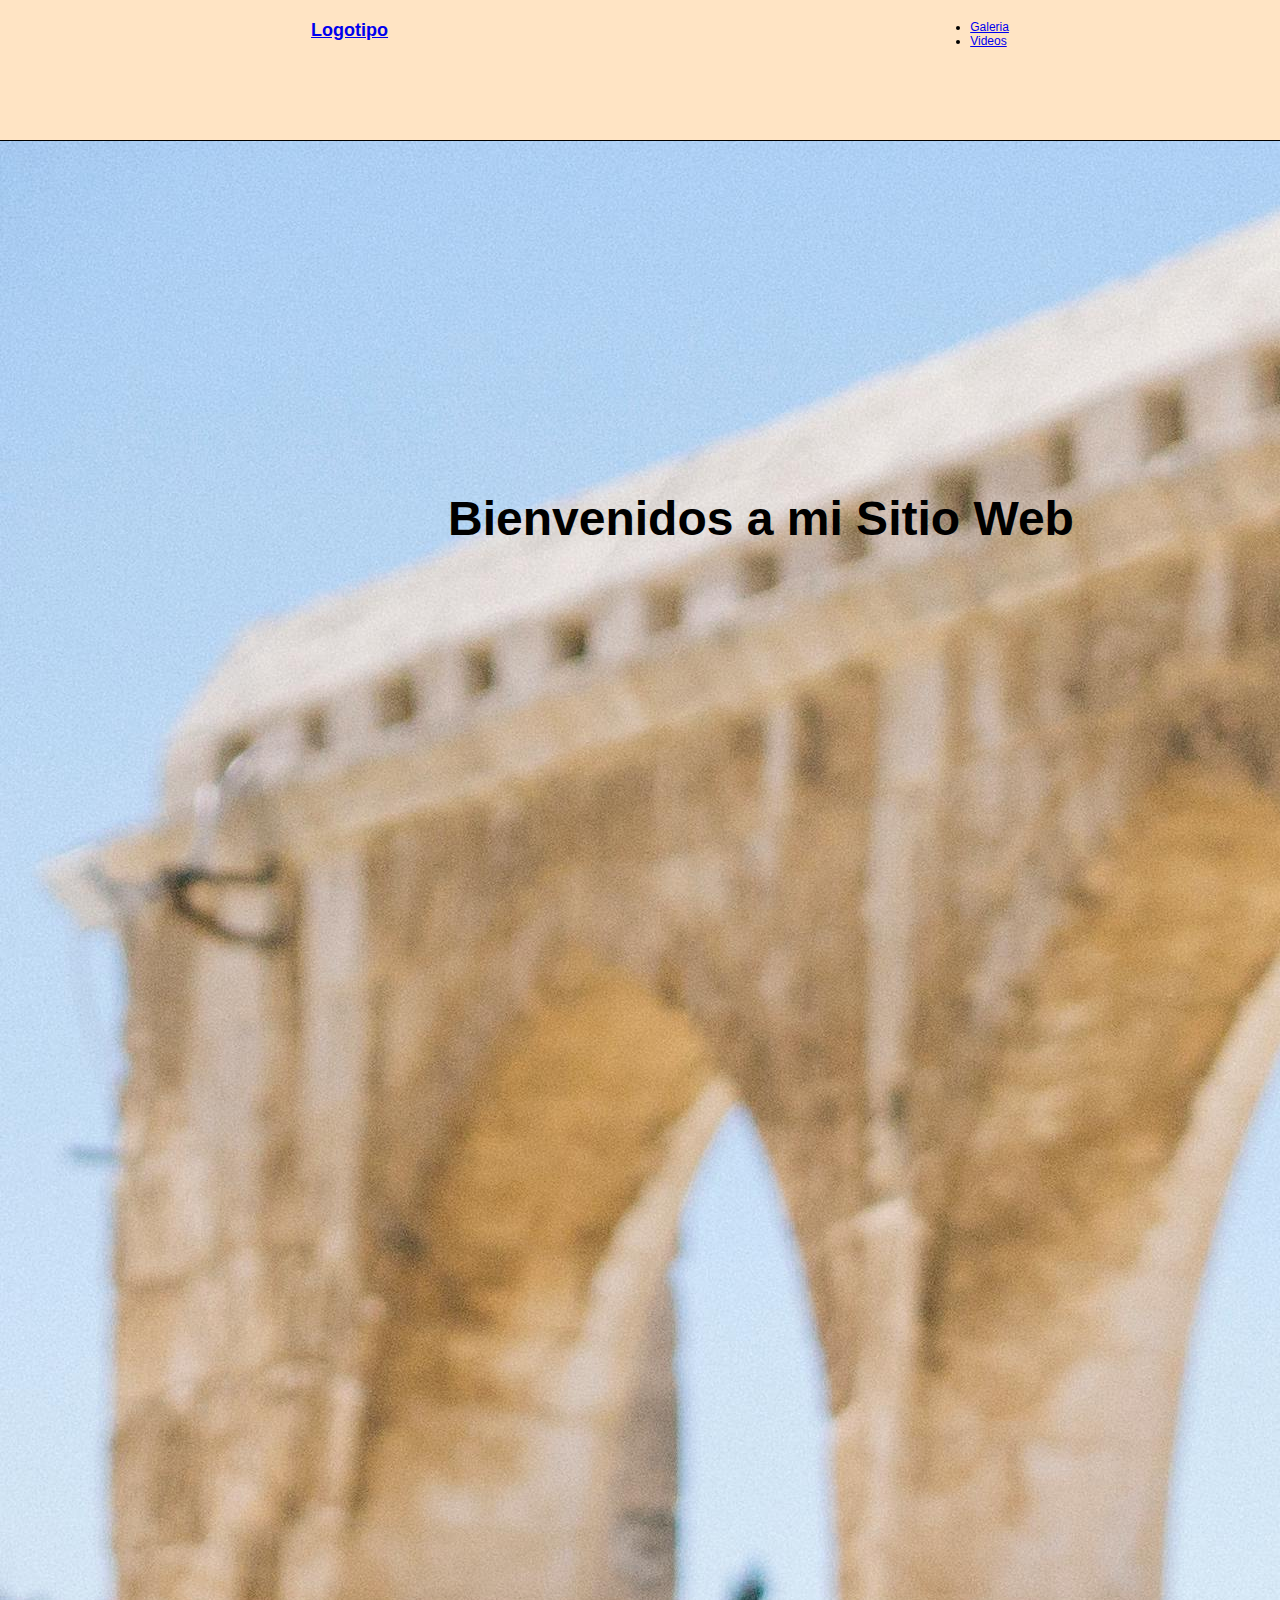
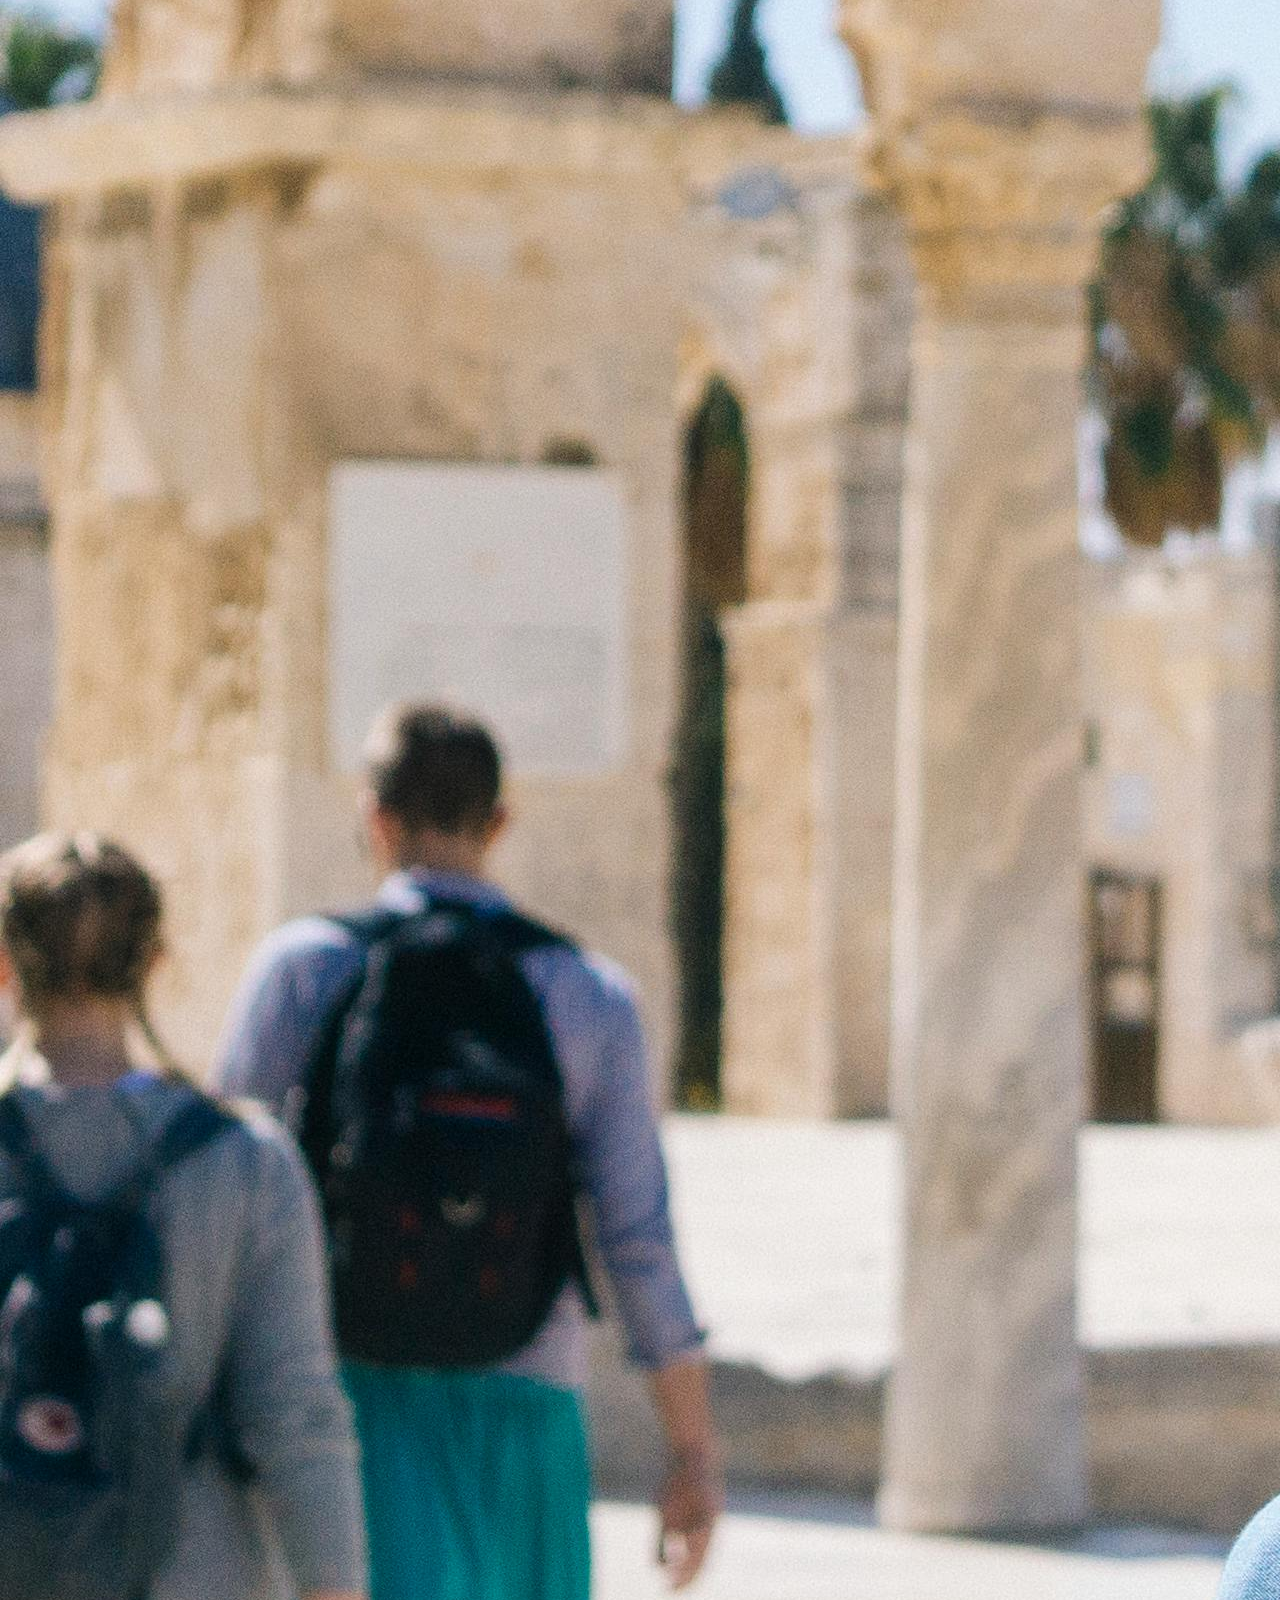
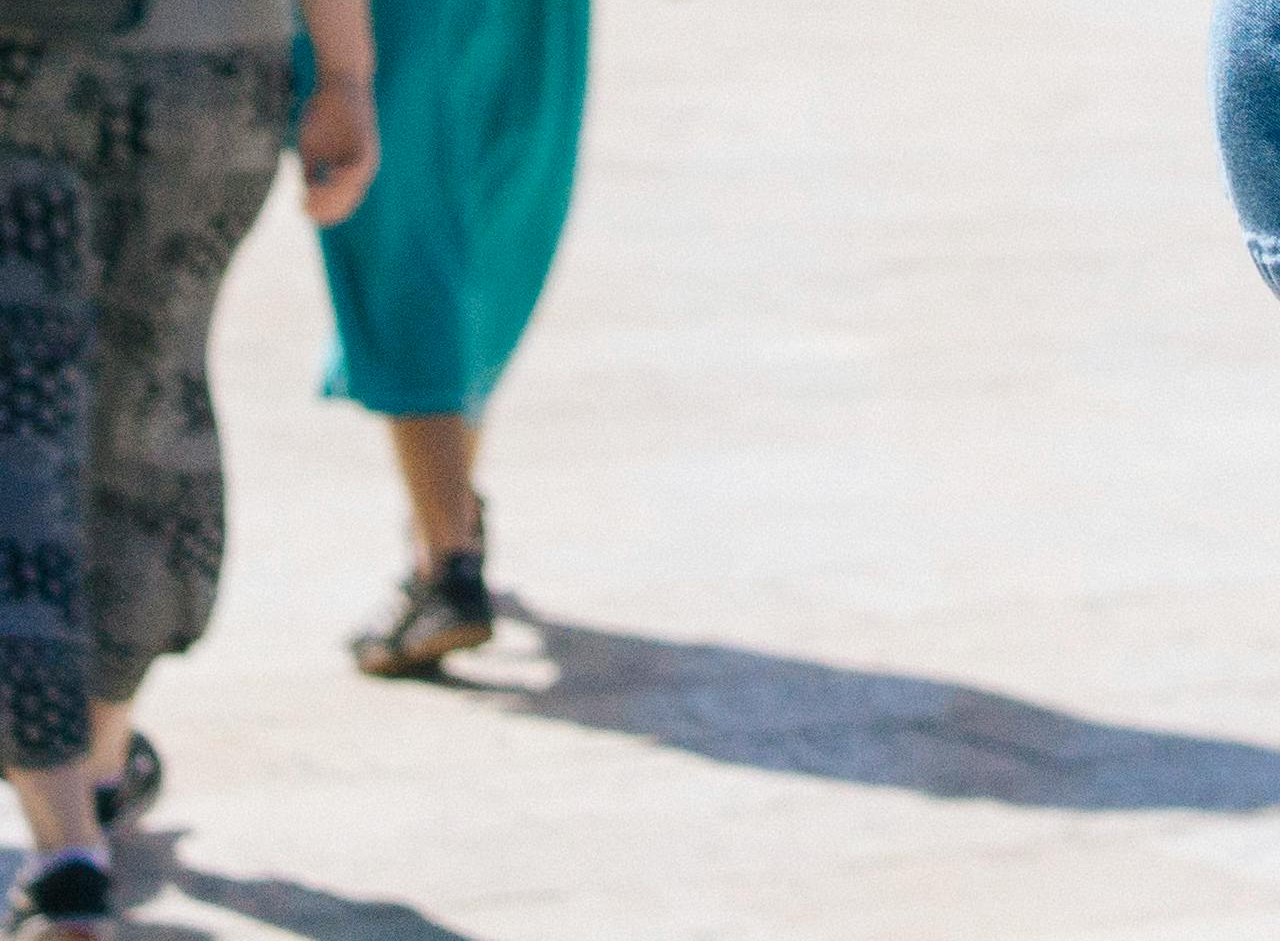
<file: index.html>
<!DOCTYPE html>
<html lang="en">
<head>
  <meta charset="UTF-8">
  <meta name="viewport" content="width=device-width, initial-scale=1.0">
  <link rel="stylesheet" href="css/estilo.css">
  <title>Document</title>
</head>
<body>
   <header>
    <div class="logo">
      <h2><a href="index.html">Logotipo</a></h2>
    </div>
    <nav>
      <ul>
        <li><a href="#">Galeria</a></li>
        <li><a href="video.html">Videos</a></li>
      </ul>
    </nav>
   </header>
   <section>
    <div class="contenedor1">
      <img src="img/foto01.jpg" alt="">
      <div class="titulo1">
        <h2>Bienvenidos a mi Sitio Web</h2>
      </div>
    </div>
   </section>
  </body>
</html>
</file>
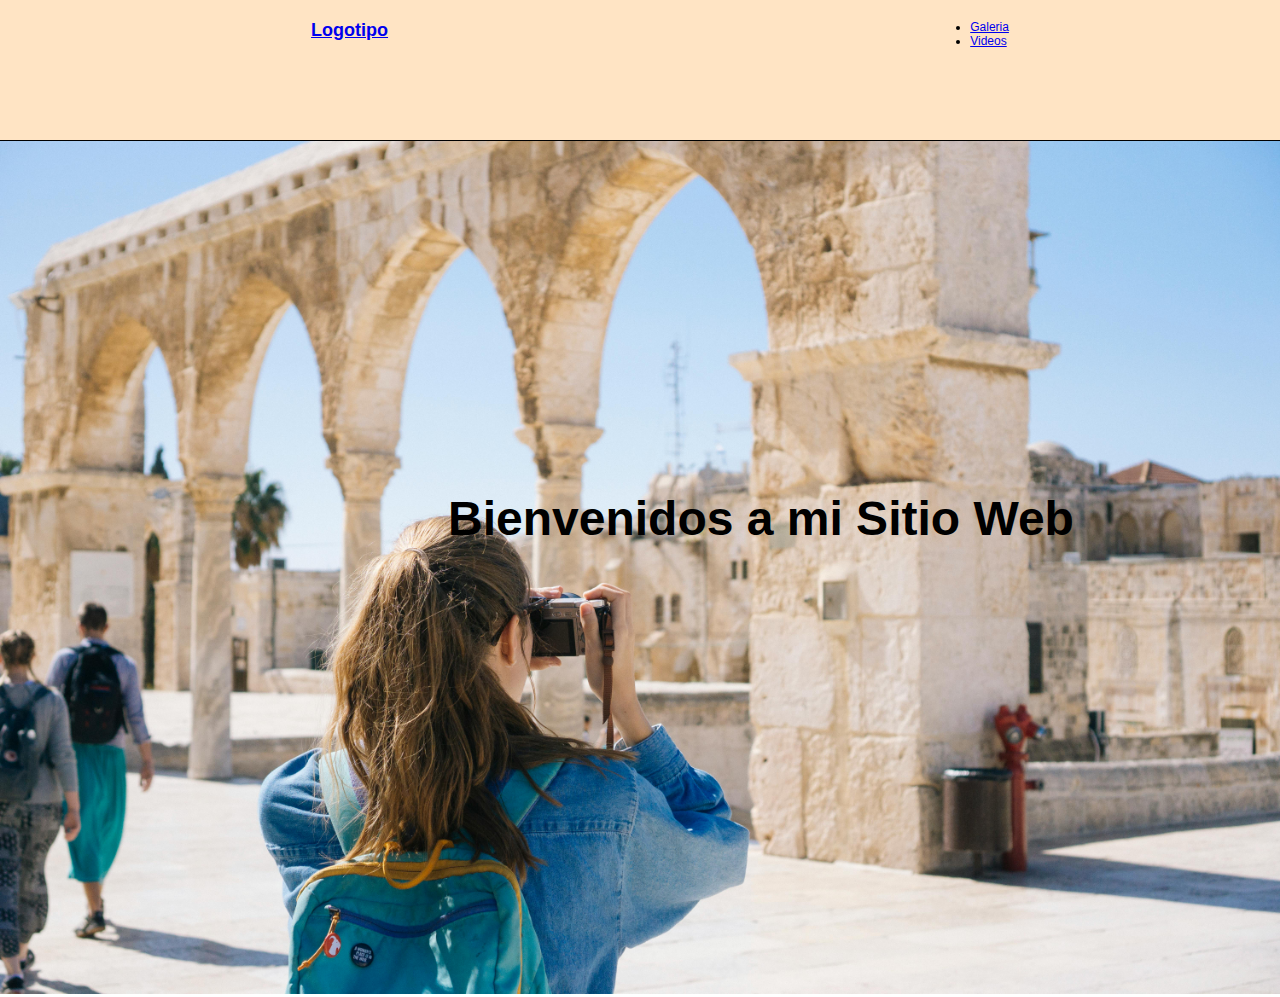
<file: galeria.html>
<!DOCTYPE html>
<html lang="en">
<head>
  <meta charset="UTF-8">
  <meta name="viewport" content="width=device-width, initial-scale=1.0">
  <link rel="stylesheet" href="css/galeria.css">
  <title>Document</title>
</head>
<body>
   <header>
    <div class="logo">
      <h2><a href="index.html">Logotipo</a></h2>
    </div>
    <nav>
      <ul>
        <li><a href="#">Galeria</a></li>
        <li><a href="video.html">Videos</a></li>
      </ul>
    </nav>
   </header>
   <section>
    <div class="contenedor1">
      <img src="img/foto01.jpg" alt="">
      <div class="titulo1">
        <h2>Bienvenidos a mi Sitio Web</h2>
      </div>
    </div>
   </section>
  </body>
</html>
</file>
<file: css/estilo.css>
*{
  margin: 0;
  padding: 0;
}

body{
  color: black;
  font-size: 12px;
  font-family: "Arial";
}

header{
  width: 100%;
  height: 100px;
  border-bottom: 1px solid black;
  display: flex;
  justify-content: space-around;
  padding: 20px;
  background-color: bisque;
}

section{
  width: 100%;
}

.contenedor1{
  width: 100%;
  height: 400px;
  position: relative;
}

.contenedor1 video{
  width:100%;
  height: auto;
}

.titulo1{
  position: absolute;
  top: 350px;
  left: 35%;
}

.titulo1 h2{
  font-size: 3rem;
}
</file>
<file: css/galeria.css>
*{
  margin: 0;
  padding: 0;
}

body{
  color: black;
  font-size: 12px;
  font-family: "Arial";
}

header{
  width: 100%;
  height: 100px;
  border-bottom: 1px solid black;
  display: flex;
  justify-content: space-around;
  padding: 20px;
  background-color: bisque;
}

section{
  width: 100%;
}

.contenedor1{
  width: 100%;
  height: 400px;
  position: relative;
}

.contenedor1 img{
  width:100%;
  height: auto;
}

.titulo1{
  position: absolute;
  top: 350px;
  left: 35%;
}

.titulo1 h2{
  font-size: 3rem;
}

.youtube{
  width: 100%;
  position: relative;
  top: 700px;
  background-color: black;
}

.video2{
  
  text-align: center;
}
</file>
